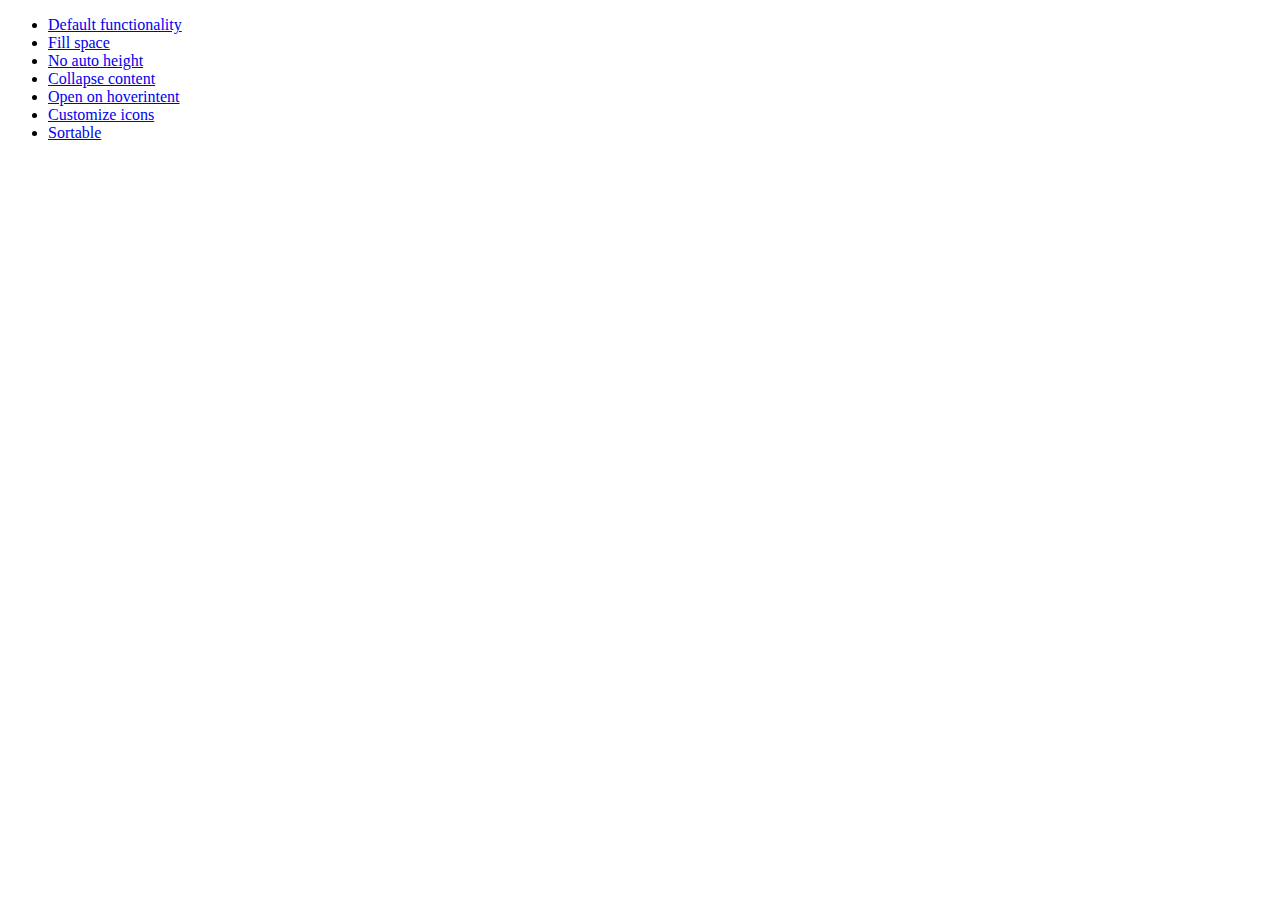
<file: demos/accordion/index.html>
<!doctype html>
<html lang="en">
<head>
	<meta charset="utf-8">
	<title>jQuery UI Accordion Demos</title>
</head>
<body>

<ul>
	<li><a href="default.html">Default functionality</a></li>
	<li><a href="fillspace.html">Fill space</a></li>
	<li><a href="no-auto-height.html">No auto height</a></li>
	<li><a href="collapsible.html">Collapse content</a></li>
	<li><a href="hoverintent.html">Open on hoverintent</a></li>
	<li><a href="custom-icons.html">Customize icons</a></li>
	<li><a href="sortable.html">Sortable</a></li>
</ul>

</body>
</html>
</file>
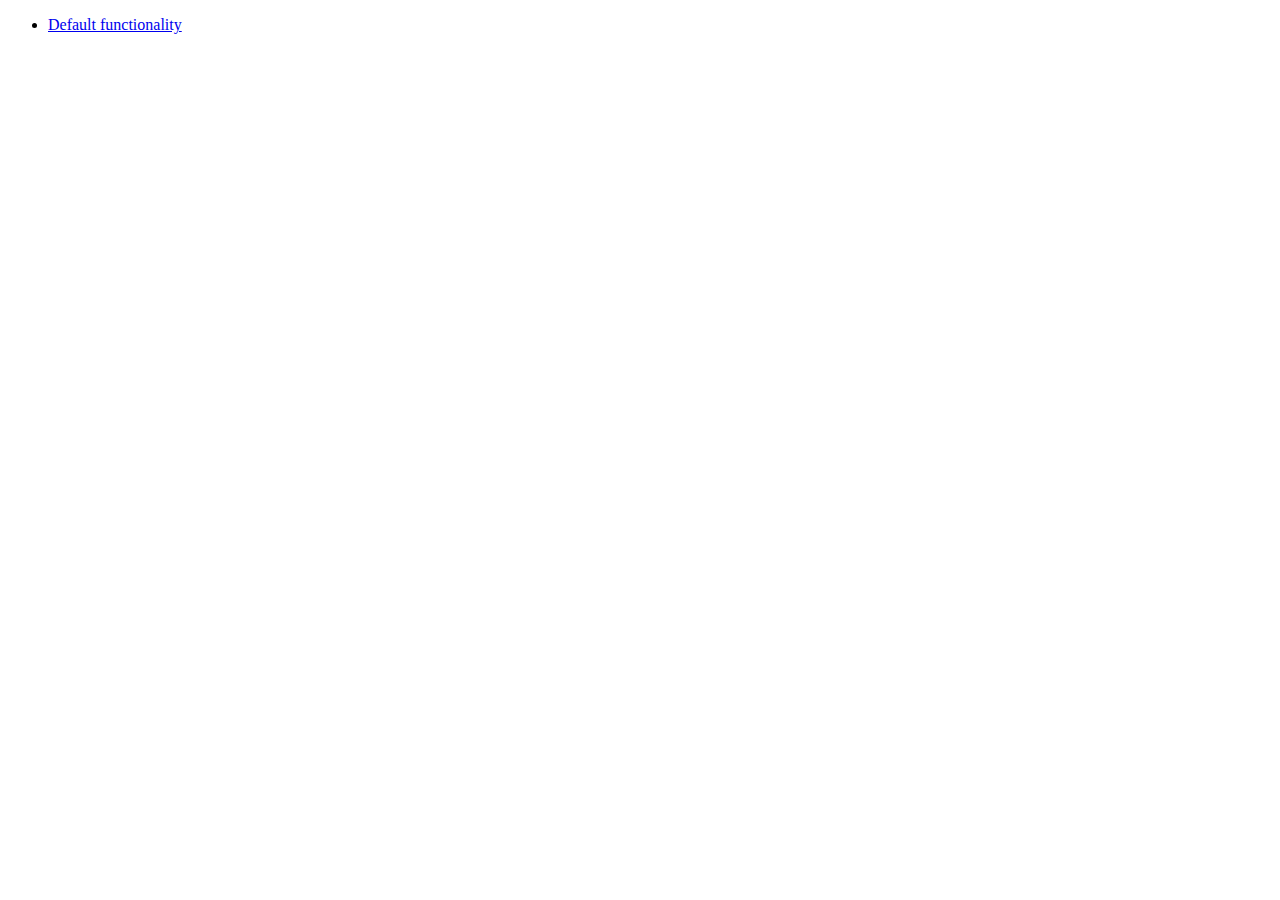
<file: demos/addClass/index.html>
<!doctype html>
<html lang="en">
<head>
	<meta charset="utf-8">
	<title>jQuery UI Effects Demos</title>
</head>
<body>

<ul>
	<li><a href="default.html">Default functionality</a></li>
</ul>

</body>
</html>
</file>
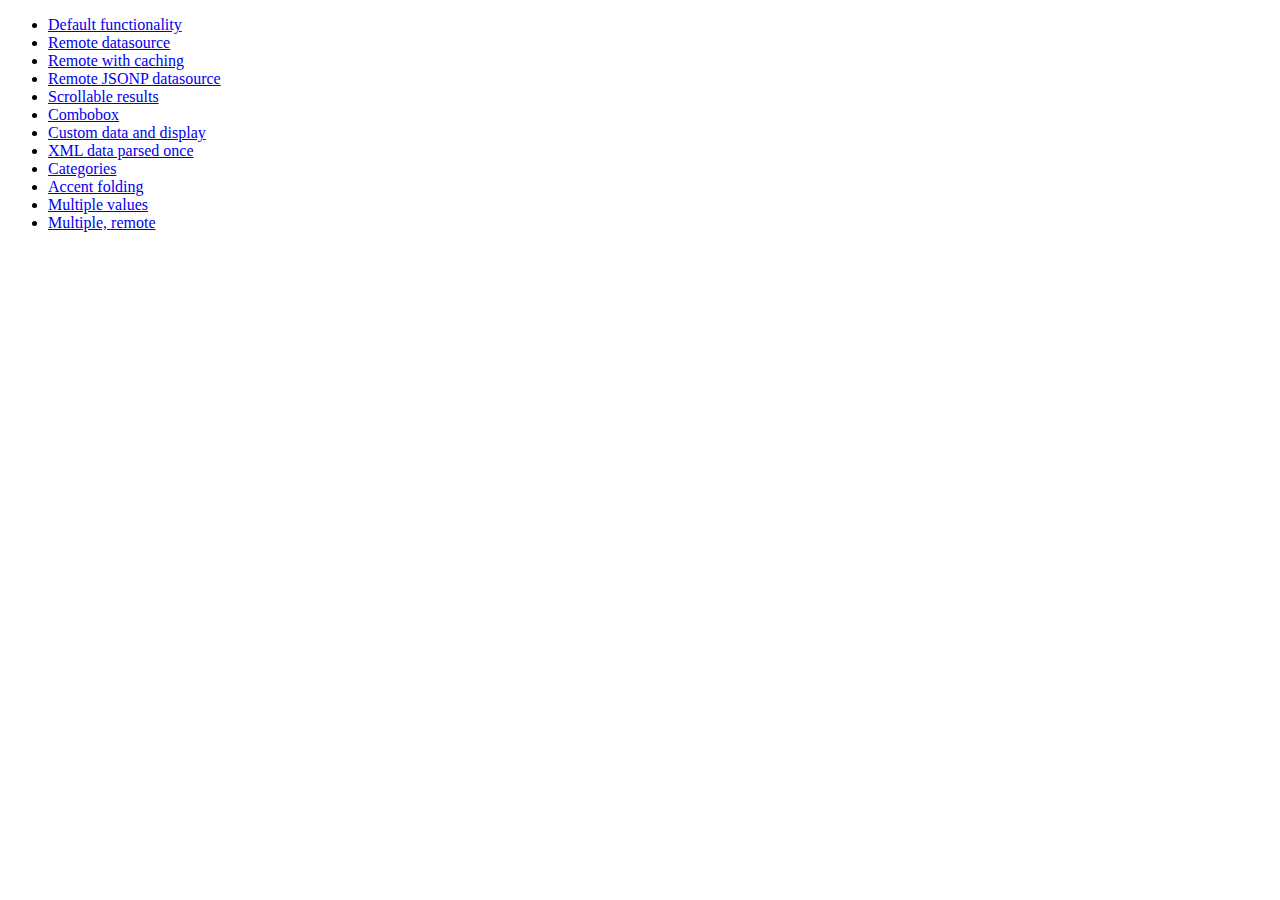
<file: demos/autocomplete/index.html>
<!doctype html>
<html lang="en">
<head>
	<meta charset="utf-8">
	<title>jQuery UI Autocomplete Demos</title>
</head>
<body>

<ul>
	<li><a href="default.html">Default functionality</a></li>
	<li><a href="remote.html">Remote datasource</a></li>
	<li><a href="remote-with-cache.html">Remote with caching</a></li>
	<li><a href="remote-jsonp.html">Remote JSONP datasource</a></li>
	<li><a href="maxheight.html">Scrollable results</a></li>
	<li><a href="combobox.html">Combobox</a></li>
	<li><a href="custom-data.html">Custom data and display</a></li>
	<li><a href="xml.html">XML data parsed once</a></li>
	<li><a href="categories.html">Categories</a></li>
	<li><a href="folding.html">Accent folding</a></li>
	<li><a href="multiple.html">Multiple values</a></li>
	<li><a href="multiple-remote.html">Multiple, remote</a></li>
</ul>

</body>
</html>
</file>
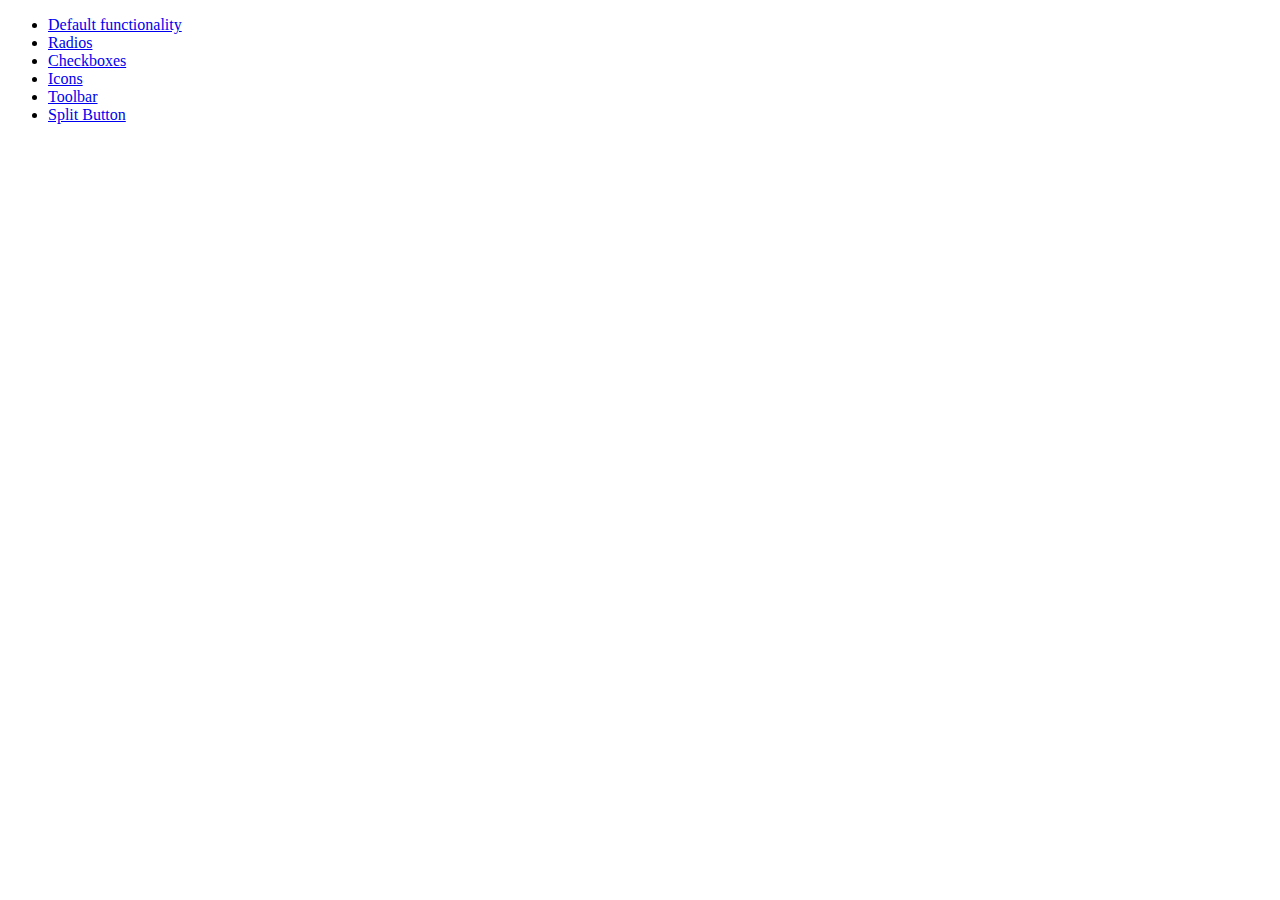
<file: demos/button/index.html>
<!doctype html>
<html lang="en">
<head>
	<meta charset="utf-8">
	<title>jQuery UI Button Demos</title>
</head>
<body>

<ul>
	<li><a href="default.html">Default functionality</a></li>
	<li><a href="radio.html">Radios</a></li>
	<li><a href="checkbox.html">Checkboxes</a></li>
	<li><a href="icons.html">Icons</a></li>
	<li><a href="toolbar.html">Toolbar</a></li>
	<li><a href="splitbutton.html">Split Button</a></li>
</ul>

</body>
</html>
</file>
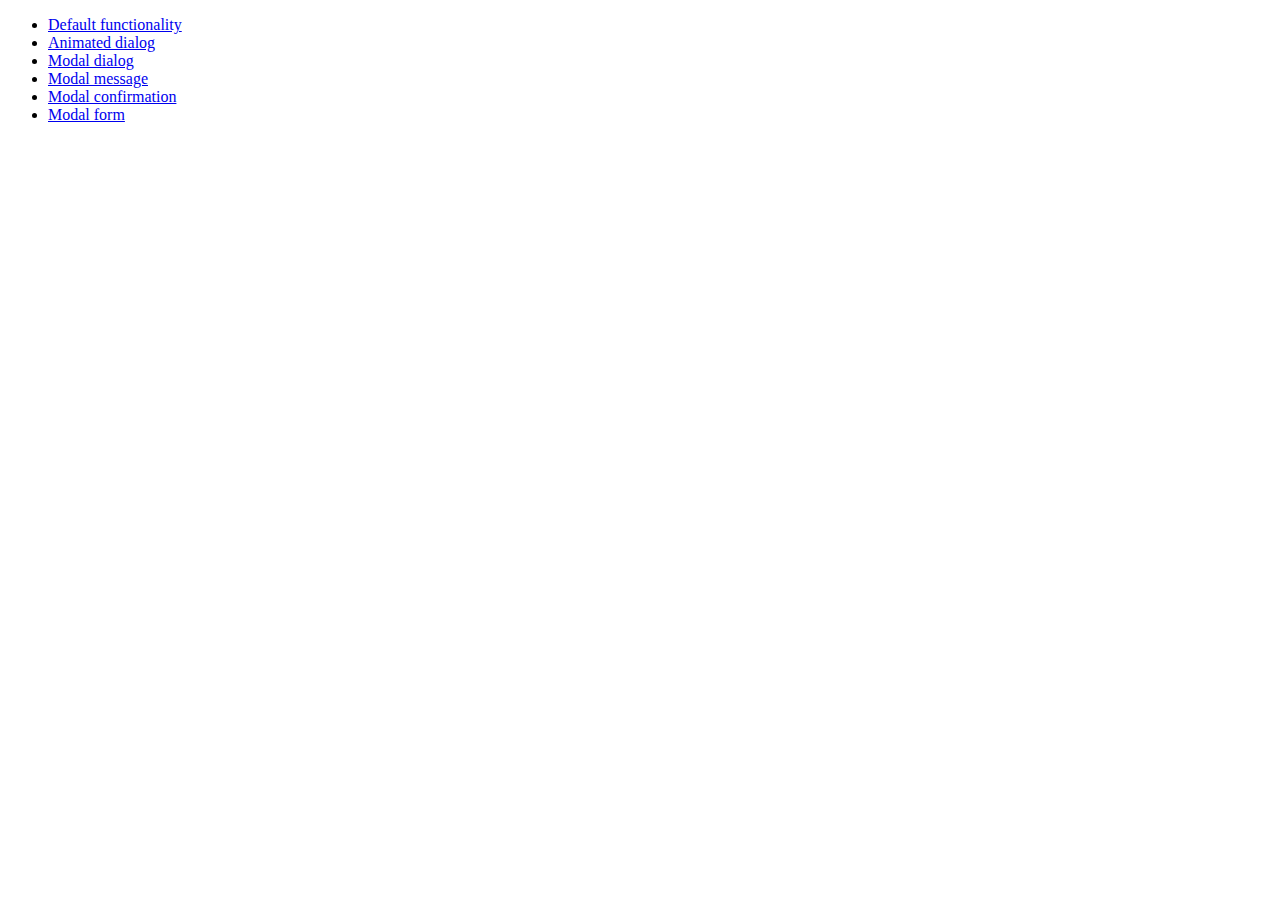
<file: demos/dialog/index.html>
<!doctype html>
<html lang="en">
<head>
	<meta charset="utf-8">
	<title>jQuery UI Dialog Demos</title>
</head>
<body>

<ul>
	<li><a href="default.html">Default functionality</a></li>
	<li><a href="animated.html">Animated dialog</a></li>
	<li><a href="modal.html">Modal dialog</a></li>
	<li><a href="modal-message.html">Modal message</a></li>
	<li><a href="modal-confirmation.html">Modal confirmation</a></li>
	<li><a href="modal-form.html">Modal form</a></li>
</ul>

</body>
</html>
</file>
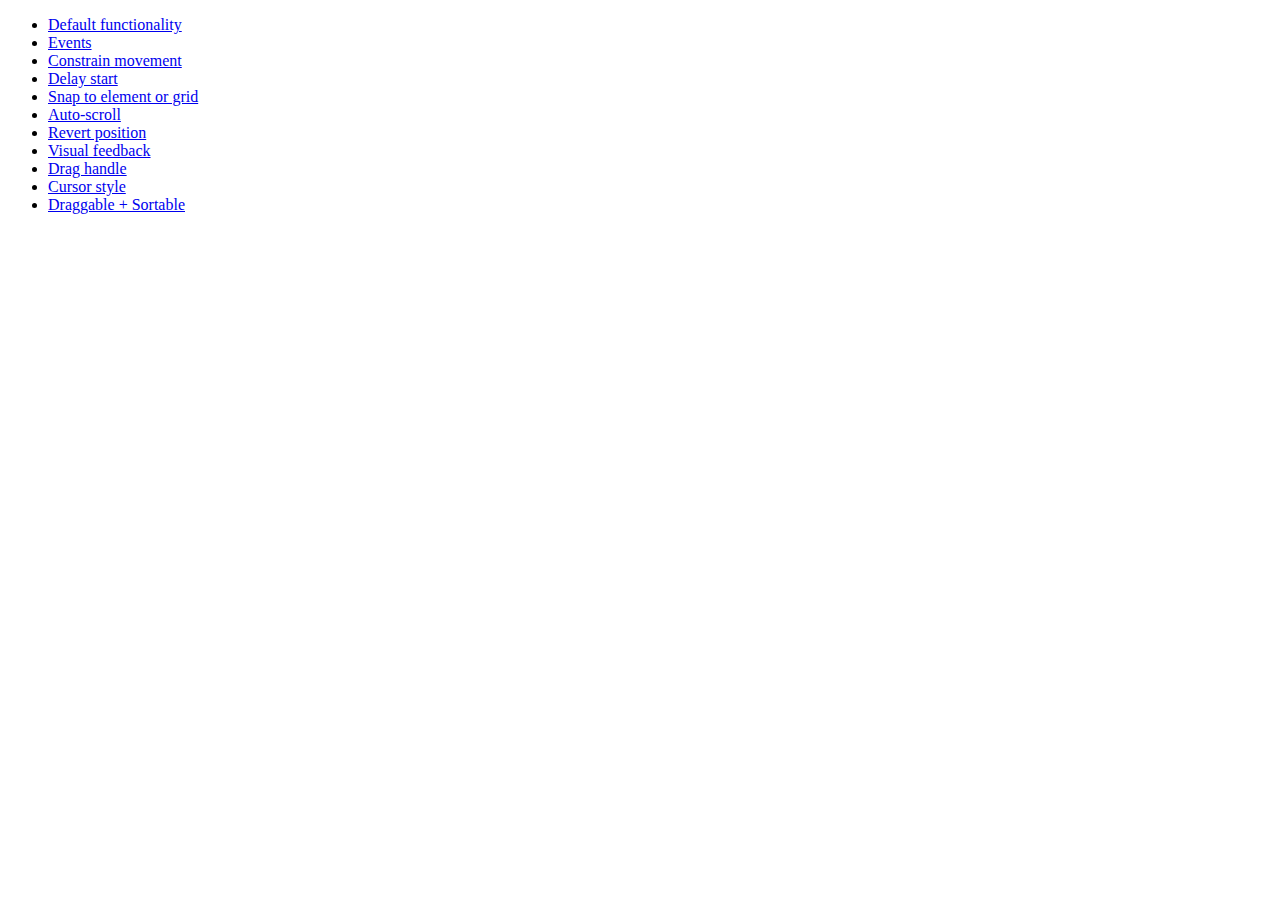
<file: demos/draggable/index.html>
<!doctype html>
<html lang="en">
<head>
	<meta charset="utf-8">
	<title>jQuery UI Draggable Demos</title>
</head>
<body>

<ul>
	<li><a href="default.html">Default functionality</a></li>
	<li><a href="events.html">Events</a></li>
	<li><a href="constrain-movement.html">Constrain movement</a></li>
	<li><a href="delay-start.html">Delay start</a></li>
	<li><a href="snap-to.html">Snap to element or grid</a></li>
	<li><a href="scroll.html">Auto-scroll</a></li>
	<li><a href="revert.html">Revert position</a></li>
	<li><a href="visual-feedback.html">Visual feedback</a></li>
	<li><a href="handle.html">Drag handle</a></li>
	<li><a href="cursor-style.html">Cursor style</a></li>
	<li><a href="sortable.html">Draggable + Sortable</a></li>
</ul>

</body>
</html>
</file>
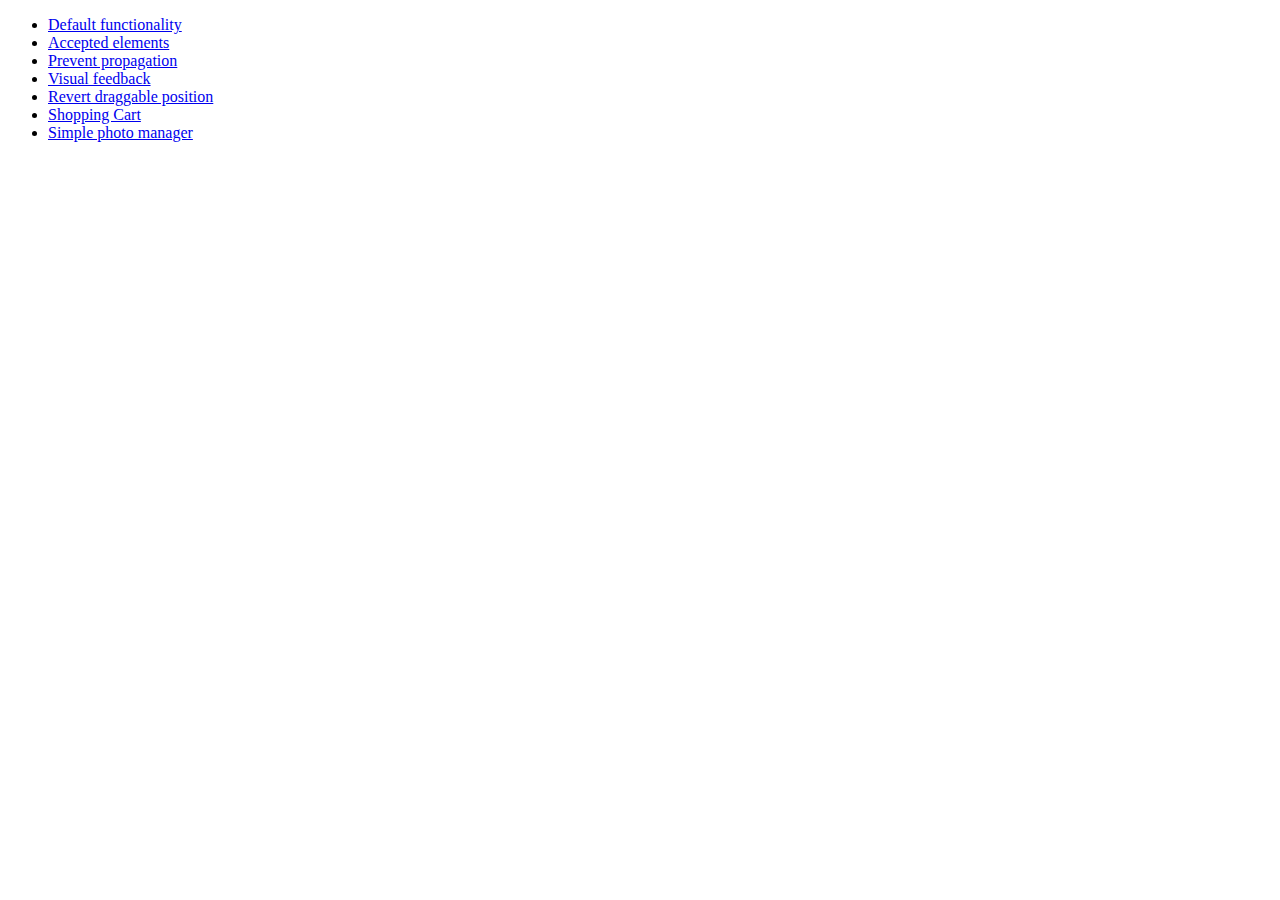
<file: demos/droppable/index.html>
<!doctype html>
<html lang="en">
<head>
	<meta charset="utf-8">
	<title>jQuery UI Droppable Demos</title>
</head>
<body>

<ul>
	<li><a href="default.html">Default functionality</a></li>
	<li><a href="accepted-elements.html">Accepted elements</a></li>
	<li><a href="propagation.html">Prevent propagation</a></li>
	<li><a href="visual-feedback.html">Visual feedback</a></li>
	<li><a href="revert.html">Revert draggable position</a></li>
	<li><a href="shopping-cart.html">Shopping Cart</a></li>
	<li><a href="photo-manager.html">Simple photo manager</a></li>
</ul>

</body>
</html>
</file>
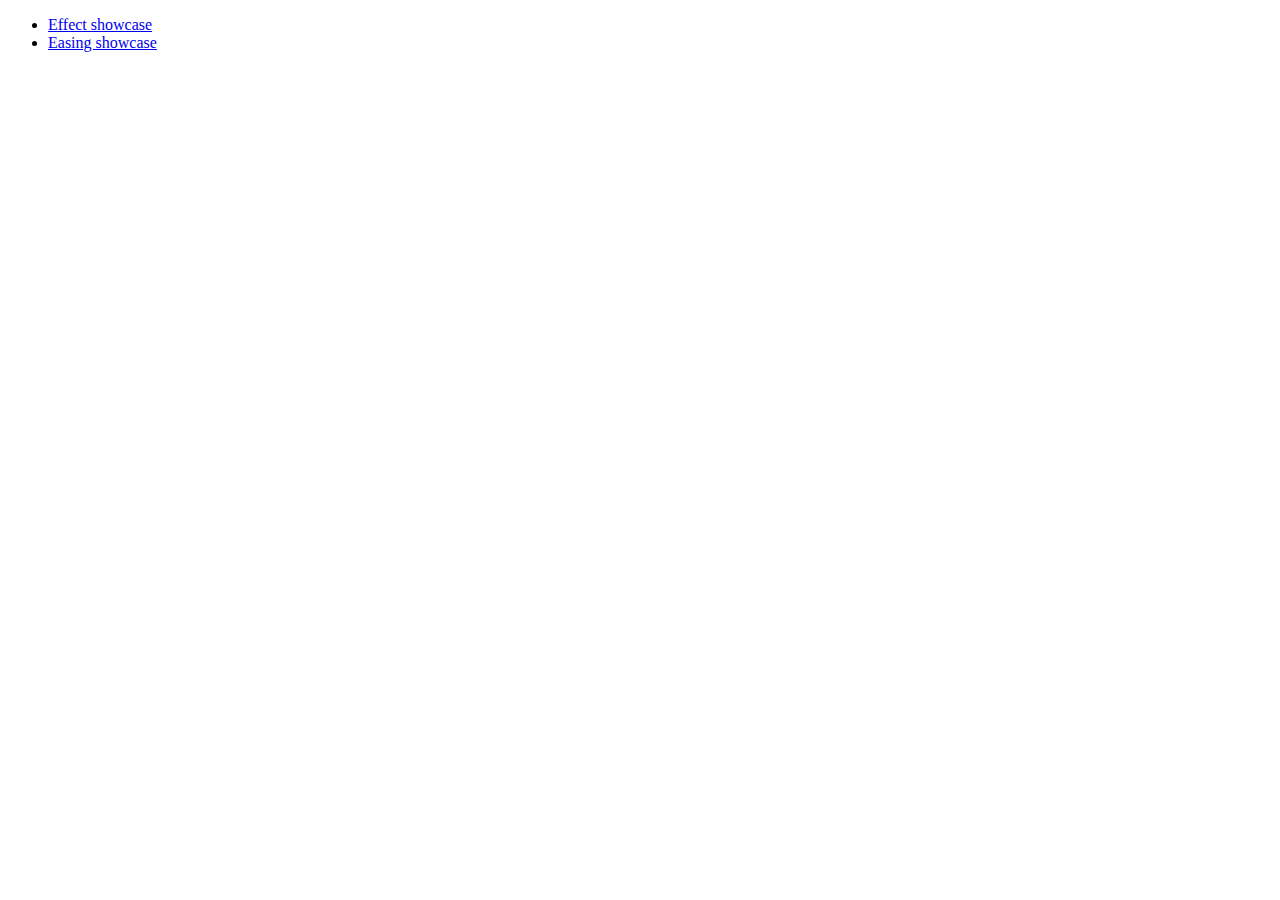
<file: demos/effect/index.html>
<!doctype html>
<html lang="en">
<head>
	<meta charset="utf-8">
	<title>jQuery UI Effects Demos</title>
</head>
<body>

<ul>
	<li><a href="default.html">Effect showcase</a></li>
	<li><a href="easing.html">Easing showcase</a></li>
</ul>

</body>
</html>
</file>
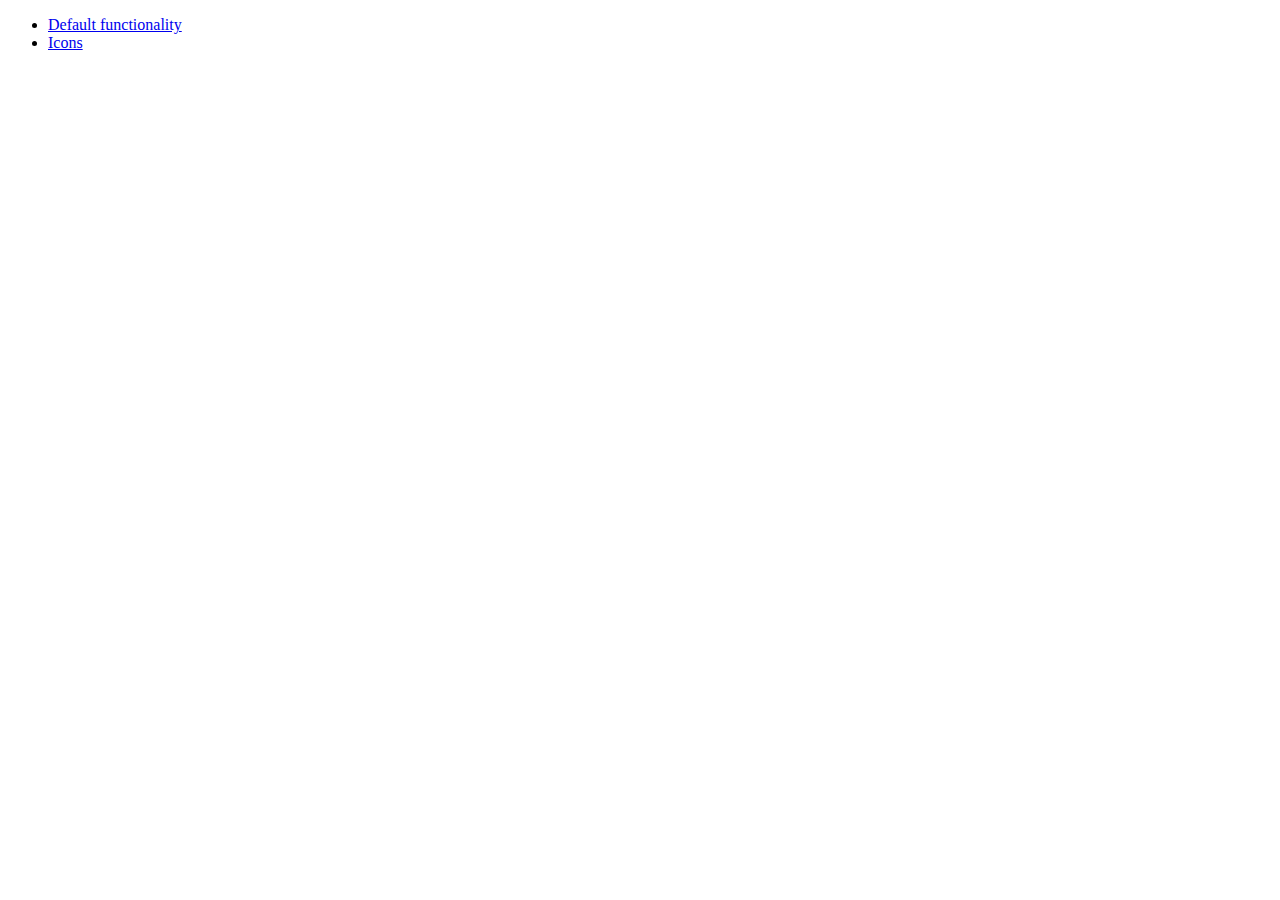
<file: demos/menu/index.html>
<!doctype html>
<html lang="en">
<head>
	<meta charset="utf-8">
	<title>jQuery UI Menu Demos</title>
</head>
<body>

<ul>
	<li><a href="default.html">Default functionality</a></li>
	<li><a href="icons.html">Icons</a></li>
</ul>

</body>
</html>
</file>
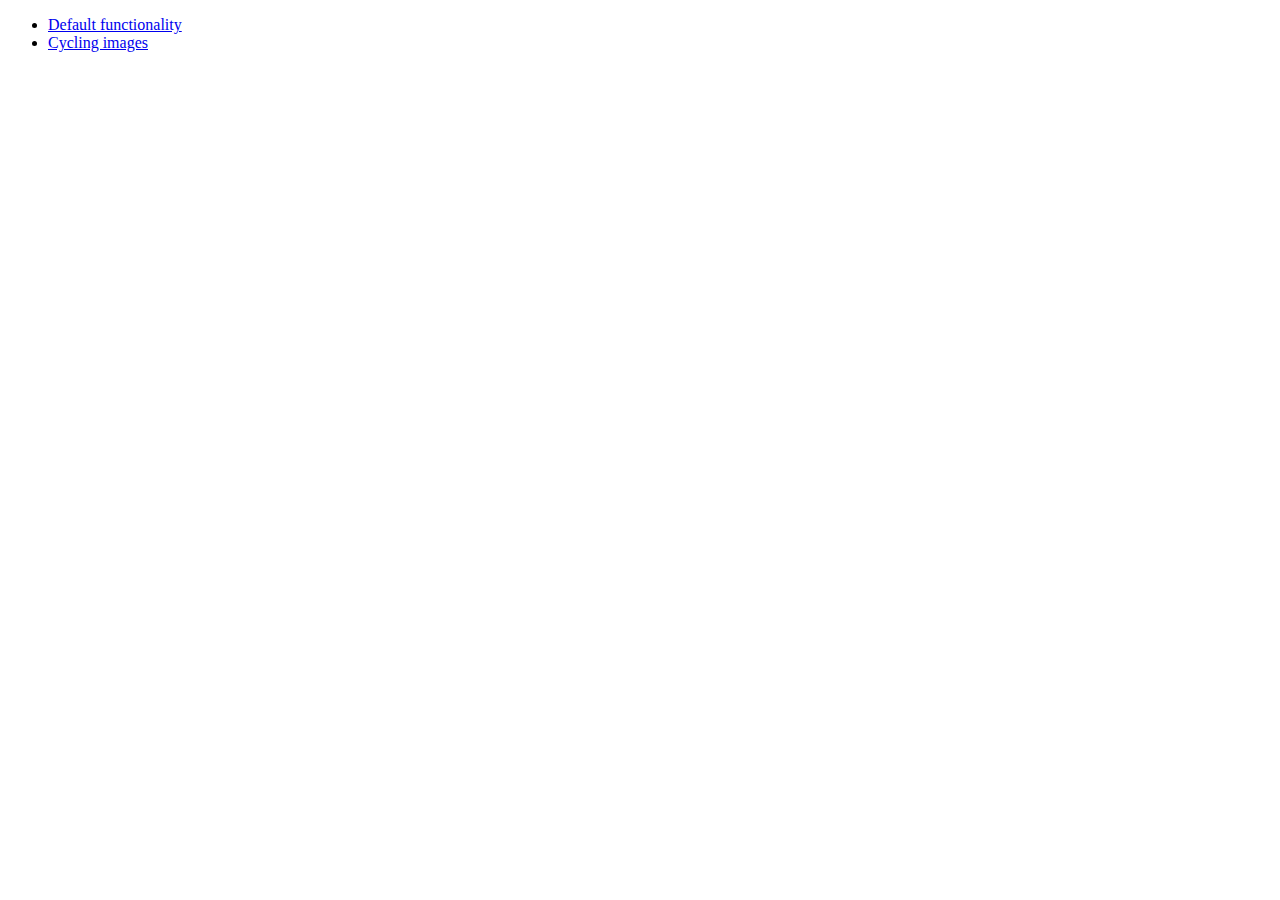
<file: demos/position/index.html>
<!doctype html>
<html lang="en">
<head>
	<meta charset="utf-8">
	<title>jQuery UI Position Demo</title>
</head>
<body>

<ul>
	<li><a href="default.html">Default functionality</a></li>
	<li><a href="cycler.html">Cycling images</a></li>
</ul>

</body>
</html>
</file>
